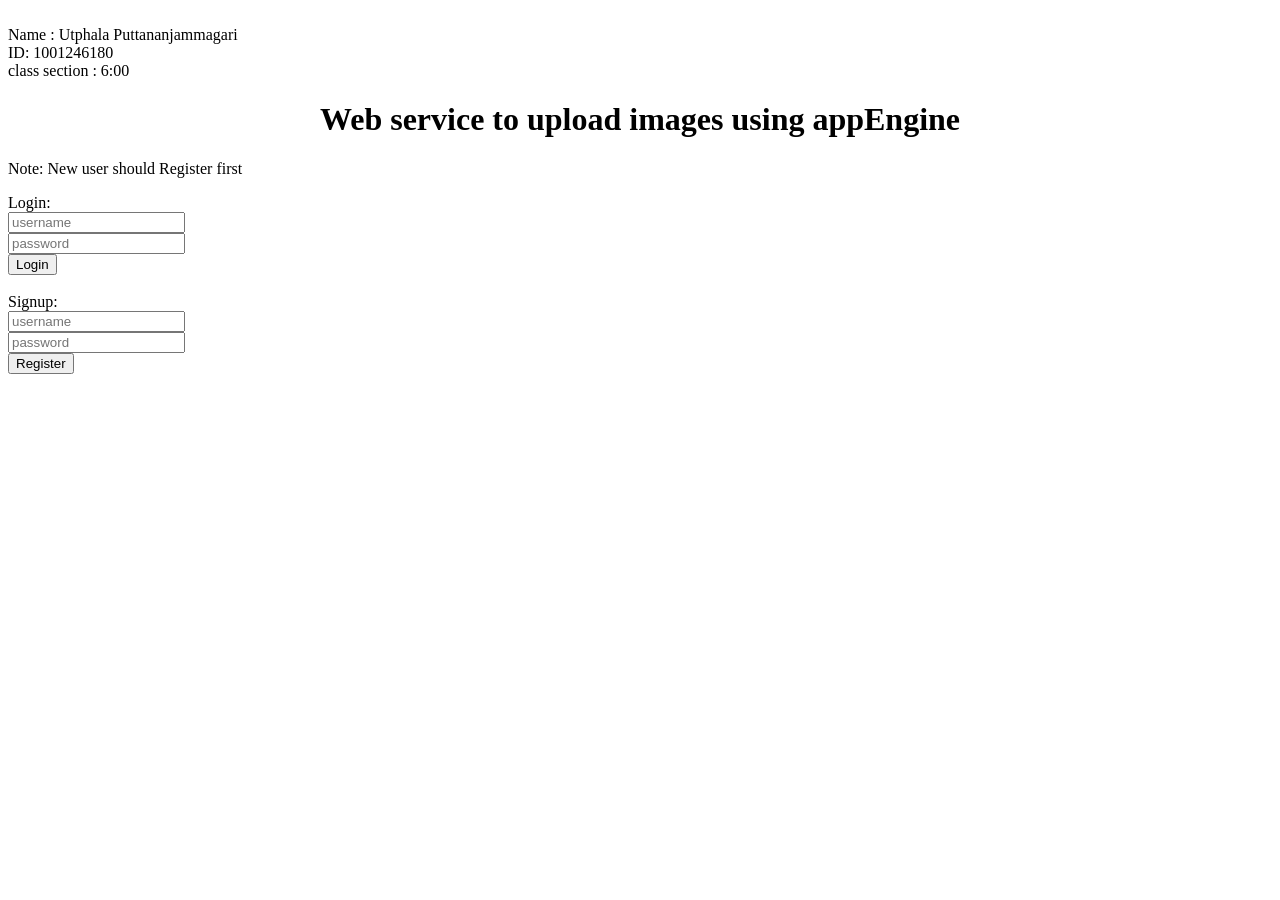
<file: Image Uploder app using Appengine/templates/index.html>
<!DOCTYPE html>
<html>
<head>
</head>
<body>
<br>  Name : Utphala Puttananjammagari <br> ID: 1001246180 <br> class section : 6:00 <br>
<H1> <CENTER> Web service to upload images using appEngine </CENTER> </H1>

<p> Note: New user should Register first </p>
	<form action="login" method="POST">
	Login: <br>
	<input type="text" placeholder='username' name="user_name" required> <br>
	<input type="password" placeholder='password' name="password" required> <br>
	<input type="submit" value="Login">
</form>
<br>
<form action="/register" method="POST" >
                Signup:<br>
               <input type="text" placeholder='username' name="user_name" required><br>
               <input type="password" placeholder='password' name="password" required><br>
               <input type="submit" value="Register">
</form>
</body>
</html>
</file>
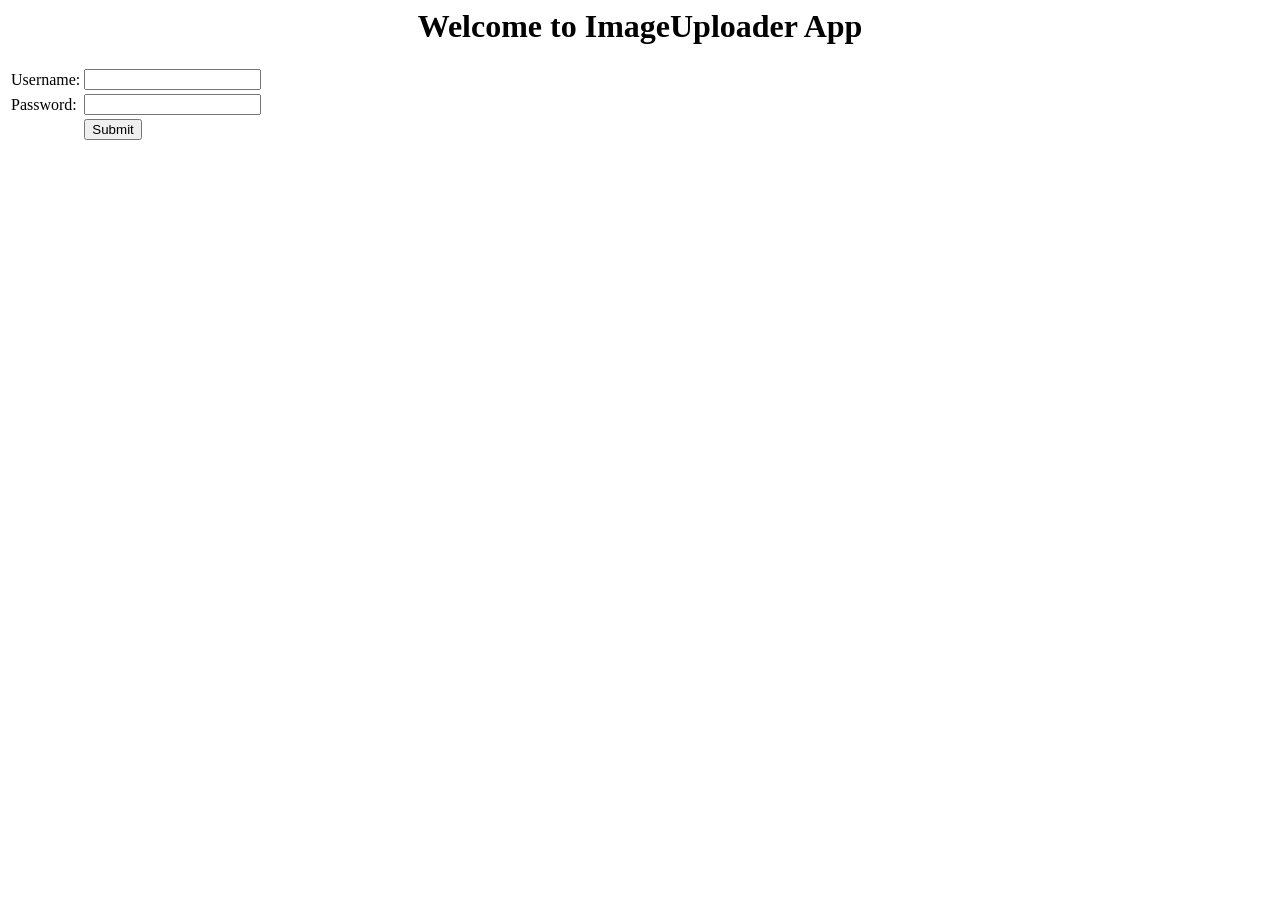
<file: Image Uploder app using Appengine/templates/login.html>
<head>
	<title>Python Starter Application</title>
	<meta http-equiv="Content-Type" content="text/html; charset=utf-8">
	<!--<link rel="stylesheet" href="stylesheets/style.css" />-->
</head>
<body>
<h1><center>Welcome to ImageUploader App</center></h1>
	<form action="{{url_for('login')}}" method="post">
	<table>
	<tr><td>Username:</td><td><input type="text" name="user"/></td></tr>
	<tr><td>Password:</td><td><input type="password" name="pass"/></td></tr>
	<tr><td></td><td><button name="submit "value= "Submit">Submit</button></td></tr>
	</table>
	</form> 

</body>
</html>
</file>
